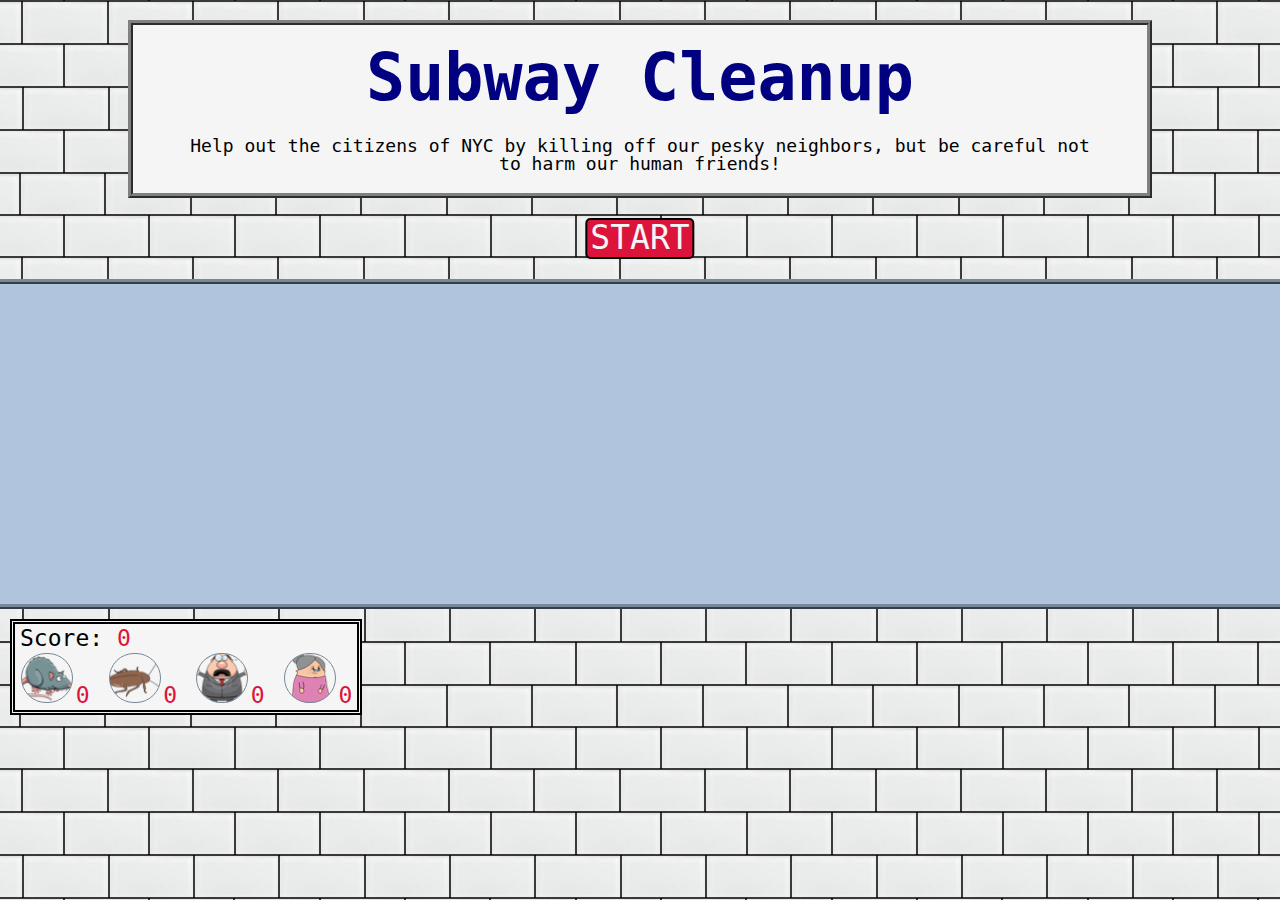
<file: index.html>
<!DOCTYPE html>
<html>

<head>
	<!-- Adding jQuery -->
	<script src="https://ajax.googleapis.com/ajax/libs/jquery/3.2.1/jquery.min.js"></script>

	<!-- CSS Reset -->
	<link href="reset.css" type="text/css" rel="stylesheet">

	<!-- My CSS File -->
	<link rel="stylesheet" type="text/css" href="style.css">

	<link rel="icon" href="images/ratnew.png">

	<title>Subway Cleanup</title>
</head>

<body>

	<div class="header">
		  <h1>Subway Cleanup</h1>
		  <p>Help out the citizens of NYC by killing off our pesky neighbors, but be careful not to harm our human friends!</p>
	</div>

	<div id="clickme" class="clickme go-again">
	  <p id="buttonchange">START<p>
	</div>

	<div id=playarea>

		<div class="setdiv">
			<div id="duck1a" class="gamepiece rat" data-points="+10" data-type="rat"></div>
<!-- 			custome define attributes that start with data
 -->		<div id="duck1b" class="gamepiece roach"></div>
			<div id="duck1c" class="gamepiece rat"></div>
		</div>

		<div class="setdiv">
			<div id="duck2a" class="gamepiece scream"></div>
			<div id="duck2b" class="gamepiece roach"></div>
			<div id="duck2c" class="gamepiece gma" data-points="-10" data-type="gma"></div>
		</div>

		<div class="setdiv">
			<div id="duck3a" class="gamepiece roach"></div>
			<div id="duck3b" class="gamepiece scream"></div>
			<div id="duck3c" class="gamepiece rat"></div>
		</div>

		<div class="setdiv">
			<div id="duck4a" class="gamepiece rat"></div>
			<div id="duck4b" class="gamepiece roach"></div>
			<div id="duck4c" class="gamepiece gma"></div>
		</div>

	</div>

	<div class="score">
		<p>Score: <span id="score-display"></span></p>
		
		<div class="scorepiece rat"></div>
		<div class="indivscore">
			<p><span id="rat-display"></span></p>
		</div>
		
		<div class="scorepiece roach"></div>
		<div class="indivscore">
			<p><span id="roach-display"></span></p>
		</div>
		

		<div class="scorepiece scream"></div>
		<div class="indivscore">
			<p><span id="scream-display"></span></p>
		</div>

		<div class="scorepiece gma"></div>
		<div class="indivscore">
			<p><span id="gma-display"></span></p>
		</div>

		
	</div>

	<!--  Adding my own JS file	 -->
	<script type="text/javascript" src="main.js"></script>

</body>
</html>
</file>
<file: style.css>
body {
	font-family: monospace;
	background-color: whitesmoke;
	background-image: url("images/subway4.jpg");
}

.header {
	background-color: whitesmoke;
	text-align: center;
	border: 5px ridge grey;
	margin-top: 20px;
	margin-right: 10%;
	margin-left: 10%;
	display: block;
}

.header h1 {
	font-size: 65px;
	color: navy;
	font-weight: bold;
	padding: 20px;
}

.header p {
	font-size: 18px;
	padding-right: 50px;
	padding-left: 50px;
	padding-top: 7px;
	padding-bottom: 20px;
}

.clickme {
	display: inline-block;
	margin-left: 50%;
	transform: translateX(-50%);
	text-align: center;
	border-radius: 5px;
	background-color: crimson;
	margin-top: 20px;
	margin-bottom: 20px;
	border: 2px solid black;
	cursor: default;
}

.clickme p {
	font-size: 33px;
	padding-right: 3px;
	padding-left: 3px;
	padding-top: 1px;
	padding-bottom: 1px;
	color: whitesmoke;
}

.score {
	margin: 10px;
	display: inline-block;
	background-color: whitesmoke;
	border: 5px double black;
}

#score-display, #rat-display, #roach-display, #scream-display, #gma-display {
	color: crimson;
}

.score p {
	color: black;
	font-size: 23px;
	padding-top: 3px;
	padding-bottom: 3px;
	padding-left: 5px;
	padding-right: 5px;
}

.gamepiece {
	background-color: none;
	width: 70px;
	height: 68px;
	position: relative;
	display: inline-block;
	left: -240px;
	border-radius: 40px;
	border: 1px solid black;
}

.scorepiece {
	background-color: none;
	width: 50px;
	height: 48px;
	position: relative;
	display: inline-block;
	border-radius: 40px;
	border: 1px solid lightslategrey;
	margin-left: 6px;
	margin-right: -10px;
}

.indivscore {
	display: inline-block;
}

.rat {
	background: url("images/ratnew.png") no-repeat center;
}

.roach {
	background: url("images/roachnew.png") no-repeat center;
}

.gma {
	background: url("images/gmanew.png") no-repeat center;
}

.scream {
	background: url("images/screamnew.png") no-repeat center;
}

#duck1a, #duck3c {
	background-color: grey;
}

#duck1b, #duck3a, #duck4b {
	background-color: gold;
} 

#duck1c, #duck2b, #duck4a  {
	background-color: rosybrown;
}

#duck2c, #duck4c {
	background-color: dodgerblue;
}

#duck2a, #duck3b {
	background-color: white;
}

#playarea {
	background-color: lightsteelblue;
	height: 320px;
	cursor: url("images/crosshair.png"), auto;
	border-top: 5px ridge lightslategrey;
	border-bottom: 5px ridge lightslategrey;
}

.setdiv {
	padding-top: 5px;
	height: 75px;
}

@media all and (max-width: 414px) {

	.header h1 {
		font-size: 38px;
		padding: 10px;
	}

	.header p {
		font-size: 14px;
		padding-right: 25px;
		padding-left: 25px;
		padding-top: 4px;
		padding-bottom: 10px;
	}

	.clickme p {
		font-size: 25px;
	}

	.clickme {
		margin-top: 5px;
		margin-bottom: 5px;
	}

	.score p {
		color: black;
		font-size: 19px;
	}

	.score {
		margin: 5px;
	}

	.scorepiece {
		width: 40px;
		height: 38px;
	}


}
</file>
